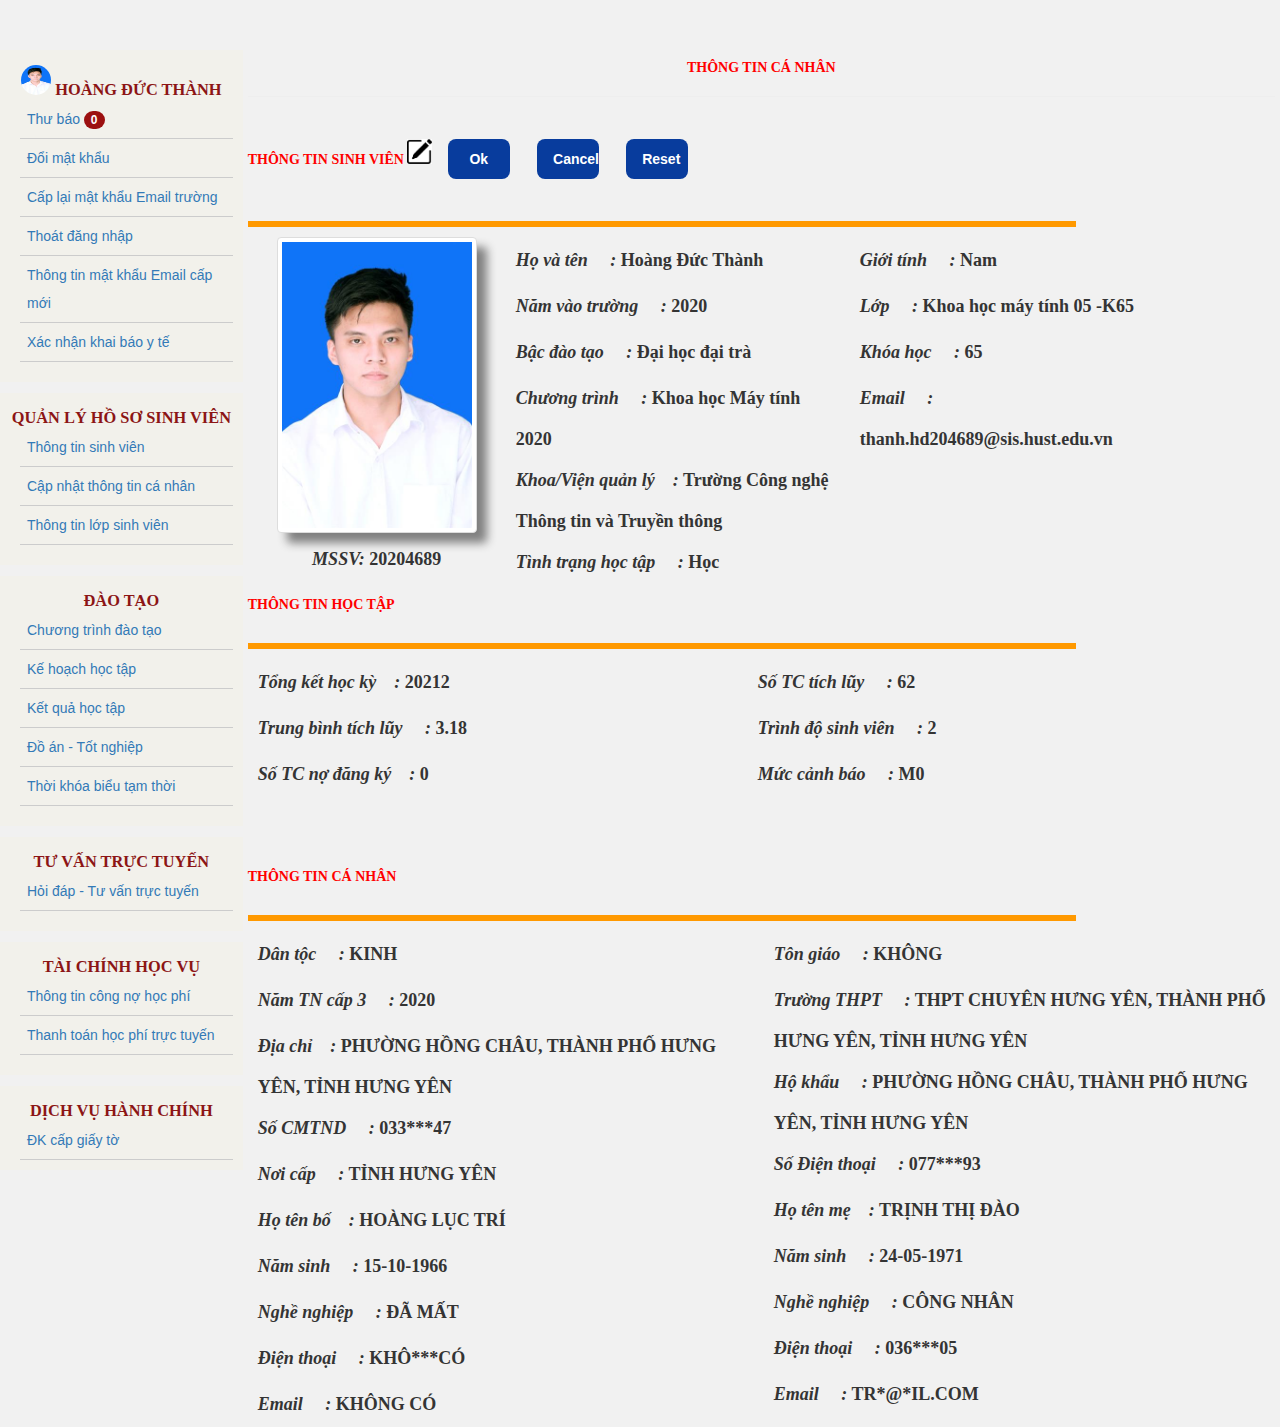
<file: index.html>
<!DOCTYPE html>
<html lang="en">
<head>
    <meta charset="UTF-8">
    <meta http-equiv="X-UA-Compatible" content="IE=edge">
    <meta name="viewport" content="width=device-width, initial-scale=1.0">
    <link rel="stylesheet" href="style.css">

    <title>Document</title>
</head>
<body>
    <div>
        <script src="index.js"></script>
        <section class="content">
            <div class="catalog">
                <div class="catalog__content">
                    <h3 class = "mainContentTitle">
                        <img src="avt.png" style="width:30px;height:30px;border-radius: 50%;">    Hoàng Đức Thành
                    </h3>
                    <ul class="catalog__list">
                        <li class="catalog__item">
                            <a href="#">
                                Thư báo <span class="badge" style="background-color:#9C1010;">0</span>
                            </a>
                        </li>
                        <li class="catalog__item">
                            <a href="#">Đổi mật khẩu</a>
                        </li>
                        <li class="catalog__item">
                            <a href="#">Cấp lại mật khẩu Email trường</a>
                        </li>
                        <li class="catalog__item">
                            <a href="#">Thoát đăng nhập</a>
                        </li>
                        <li class="catalog__item">
                            <a href="#">Thông tin mật khẩu Email cấp mới</a>
                        </li>
                        <li class="catalog__item">
                            <a href="#">Xác nhận khai báo y tế</a>
                        </li>
                    </ul>
                </div>
                <br>
                <div class="catalog__content">
                    <h3 class = "mainContentTitle">Quản lý hồ sơ sinh viên</h3>
                    <ul class="catalog__list">
                        <li class="catalog__item">
                            <a href="#">Thông tin sinh viên</a>
                        </li>
                        <li class="catalog__item">
                            <a href="#">Cập nhật thông tin cá nhân</a>
                        </li>
                        <li class="catalog__item">
                            <a href="#">Thông tin lớp sinh viên</a>
                        </li>
                    </ul>
                    
                </div>
                <br>
                <div class="catalog__content">
                    <h3 class = "mainContentTitle">Đào tạo</h3>
                    <ul class="catalog__list">
                        <li class="catalog__item" class="cosub">
                            <a href="#">Chương trình đào tạo</a>
                        </li>
                        <li class="catalog__item" class="cosub">
                            <a href="#">Kế hoạch học tập</a>
                        </li>
                        <li class="catalog__item" class="cosub">
                            <a href="#">Kết quả học tập</a>
                        </li>
                        <li class="catalog__item" class="cosub">
                            <a href="#">Đồ án - Tốt nghiệp</a>
                        </li>
                        <li class="catalog__item">
                            <a href="#">Thời khóa biểu tạm thời</a>
                        </li>
                    </ul>
    
                </div>
                <br>
                <div class="catalog__content">
                    <h3 class = "mainContentTitle">Tư vấn trực tuyến</h3>
                    <ul class="catalog__list">
                        <li class="catalog__item">
                            <a href="#">Hỏi đáp - Tư vấn trực tuyến</a>
                        </li>
                    </ul>
                </div>
                <br>
                <div class="catalog__content">
                    <h3 class = "mainContentTitle">Tài chính học vụ</h3>
                    <ul class="catalog__list">
                        <li class="catalog__item">
                            <a href="#">Thông tin công nợ học phí</a>
                        </li>
                        <li class="catalog__item">
                            <a href="#">Thanh toán học phí trực tuyến</a>
                        </li>
                    </ul>
                    
                </div>
                <br>
                <div class="catalog__content">
                    <h3 class = "mainContentTitle">Dịch vụ hành chính</h3>
                    <ul class="catalog_list">
                        <li class="catalog__item">
                            <a href="#">ĐK cấp giấy tờ</a>
                        </li>
                    </ul>
                </div>
                <br>
            </div>
            <div class="mainContent">
                <div class="mainContentTitle">
                    <h3>THÔNG TIN CÁ NHÂN</h3>
                    <hr/>
                </div>
                <div class="content__item">
                    <div class="mainContentTitle">
                        THÔNG TIN SINH VIÊN
                        <a onclick="edit()"><img src="pen.png" alt="edit" width="25px"></a>
                        <button onclick="luu()" class="form-submit btn">Ok</button>
                        <button onclick="cancel()" class="form-submit btn">Cancel</button>
                        <button onclick="reset()" class="form-submit btn">Reset</button>
                    </div>
                    <div class="content__main">
                        <div class="col-md-3 content__avt">
                            <img src="avt.png" alt="Avt" class="avt"  id="ttavt">
                            <span class="normalText">
                                <strong>MSSV: </strong>
                                20204689<br/>
                            </span>
                        </div>
                        <div class="col-md-4">
                            <span class="normalText" id="ctl00_ctl00_contentPane_MainPanel_MainContent_lbTextInfo1">
                                <strong>Họ và tên &emsp;: </strong>
                                <span id="ttfullname">Hoàng Đức Thành</span><br>
                                <strong>Năm vào trường &emsp;: </strong>
                                <span id="ttadmission-year">2020</span><br>
                                <strong>Bậc đào tạo &emsp;: </strong>
                                <span id="tttertiary-education">Đại học đại trà</span><br>
                                <strong>Chương trình &emsp;: </strong>
                                <span id="ttstudy-status">Khoa học Máy tính 2020</span><br/>
                                <strong>Khoa/Viện quản lý&emsp;: </strong>
                                <span id="ttstudy-status-school">Trường Công nghệ Thông tin và Truyền thông</span><br/>
                                <strong>Tình trạng học tập &emsp;: </strong>
                                <span id="ttlearn-status">Học</span><br/>
                            </span>
                        </div>
                        <div class="col-md-4">
                            <span class="normalText" id="ctl00_ctl00_contentPane_MainPanel_MainContent_lbTextInfo2">
                                <strong>Giới tính &emsp;: </strong>
                                <span id="ttgender">Nam</span><br/>
                                <strong>Lớp &emsp;: </strong>
                                <span id="ttclass">Khoa học máy tính 05 -K65</span><br/>
                                <strong>Khóa học &emsp;: </strong>
                                <span id="ttcourse">65</span><br/>
                                <strong>Email &emsp;: </strong>
                                <span id="ttemail">thanh.hd204689@sis.hust.edu.vn</span><br/>
                            </span>
                        </div>
                    </div>
                    <div id="editForm">
                        <script>
                            var editForm=document.getElementById("editForm");
                            editForm.style.display="none";
                        </script>
                        <form id="myForm">
                            <div class="editAVT">
                                <img id="avt_edit" width="200px" height="300px">
                                <input type="file" id="url_avt" >
                                <script>
                                    const inputFile = document.getElementById('url_avt');
                                    const previewImage = document.getElementById('avt_edit');
        
                                    inputFile.addEventListener('change', function() {
                                        const file = this.files[0];
                                        const reader = new FileReader();
        
                                        reader.addEventListener('load', function() {
                                        previewImage.src = reader.result;
                                        });
        
                                        if (file) {
                                        reader.readAsDataURL(file);
                                        }
                                    });
                                </script>
                            </div>
                            <div class="input_right_1">
                                <label for="fullname" class="form-label">Họ và Tên:</label>
                                <input type="text" id="fullname" class="form-control">
                                <br> <br>
                                <label for="admission-year" class="form-label">Năm vào Trường:</label>
                                <input type="number" id="admission-year" min="1950" max="2024" step="1" class="form-control"> 
                                <br><br>
                                <label for="tertiary-education" class="form-label">Bậc đào tạo:</label>
                                <select id="tertiary-education" class="form-control">
                                    <option value="Đại học đại trà">Đại học đại trà</option>
                                    <option value="Chương trình tiên tiến">Chương trình tiên tiến</option> 
                                </select>
                                <br><br>
                                <label for="study-status" class="form-label">Chương Trình:</label>
                                <input type="text" id="study-status" class="form-control"> 
                                <br> <br>
                                <label for="study-status-school" class="form-label">Khoa /Viện quản lý:</label>
                                <input type="text" id="study-status-school" class="form-control"> <br> <br>
                                <label for="learn-status" class="form-label">Tình trạng học tập:</label>
                                <select name="learn-status" id="learn-status" class="form-control">
                                    <option value="Học">Học</option>
                                    <option value="Bị đình chỉ">Bị đình chỉ</option>
                                    <option value="Đã tốt nghiệp">Đã tốt nghiệp</option>
                                </select>
                                <br><br>
                                <input type="button" onclick="ok()" value="Gửi"  class="form-submit btn1" style="text-align: center;">
                            </div>
                            <div class="input_right_2">
                                <label form="gender" class="form-label">Giới Tính</label>
                                <select id="gender" class="form-control">
                                    <option value="Nam">Nam</option>
                                    <option value="Nữ">Nữ</option>
                                </select><br><br>
                                <label for="class" class="form-label">Lớp:</label>
                                <input type="text" id="class" class="form-control"><br><br>
                                <label for="course" class="form-label">Khoá học:</label>
                                <input type="number" id="course" min="60" max="68" step="1" class="form-control"><br><br>
                                <label for="email" class="form-label">Email:</label>
                                <input type="text" id="email" class="form-control"><br><br>
                            </div>
                        </form>
                    </div>
                </div>
                <div class="content__item" style="margin-top: 350px;">
                    <div class="mainContentTitle">THÔNG TIN HỌC TẬP</div>
                    <div class="content__main" style="width: 1000px;">
                        <div class="col-md-6">
                            <span class="normalText" id="ctl00_ctl00_contentPane_MainPanel_MainContent_lbTextInfo3">
                                <strong>Tổng kết học kỳ&emsp;: </strong>
                                20212<br/>
                                <strong>Trung bình tích lũy &emsp;: </strong>
                                3.18<br/>
                                <strong>Số TC nợ đăng ký&emsp;: </strong>
                                0<br/>
                            </span>
                        </div>
                        <div class="col-md-6">
                            <span class="normalText" id="ctl00_ctl00_contentPane_MainPanel_MainContent_lbTextInfo4">
                                <strong>Số TC tích lũy &emsp;: </strong>
                                62<br/>
                                <strong>Trình độ sinh viên &emsp;: </strong>
                                2<br/>
                                <strong>Mức cảnh báo &emsp;: </strong>
                                M0<br/>
                            </span>
                        </div>
                    </div>
                </div>
                <div class="content__item" style="margin-top: 200px;">
                    <div class="mainContentTitle">THÔNG TIN CÁ NHÂN</div>
                    <div class="content__main">
                        <div class="col-md-6">
                            <span class="normalText" id="ctl00_ctl00_contentPane_MainPanel_MainContent_lbTextInfo5">
                                <strong>Dân tộc &emsp;: </strong>
                                KINH<br/>
                                <strong>Năm TN cấp 3 &emsp;: </strong>
                                2020<br/>
                                <strong>Địa chỉ&emsp;: </strong>
                                PHƯỜNG HỒNG CHÂU, THÀNH PHỐ HƯNG YÊN, TỈNH HƯNG YÊN<br/>
                                <strong>Số CMTND &emsp;: </strong>
                                033***47<br/>
                                <strong>Nơi cấp &emsp;: </strong>
                                TỈNH HƯNG YÊN<br/>
                                <strong>Họ tên bố&emsp;: </strong>
                                HOÀNG LỤC TRÍ<br/>
                                <strong>Năm sinh &emsp;: </strong>
                                15-10-1966<br/>
                                <strong>Nghề nghiệp &emsp;: </strong>
                                ĐÃ MẤT<br/>
                                <strong>Điện thoại &emsp;: </strong>
                                KHÔ***CÓ<br/>
                                <strong>Email &emsp;: </strong>
                                KHÔNG CÓ<br/>
                            </span>
                        </div>
                        <div class="col-md-6">
                            <span class="normalText" id="ctl00_ctl00_contentPane_MainPanel_MainContent_lbTextInfo6">
                                <strong>Tôn giáo &emsp;: </strong>
                                KHÔNG<br/>
                                <strong>Trường THPT &emsp;: </strong>
                                THPT CHUYÊN HƯNG YÊN, THÀNH PHỐ HƯNG YÊN, TỈNH HƯNG YÊN<br/>
                                <strong>Hộ khẩu &emsp;: </strong>
                                PHƯỜNG HỒNG CHÂU, THÀNH PHỐ HƯNG YÊN, TỈNH HƯNG YÊN<br/>
                                <strong>Số Điện thoại &emsp;: </strong>
                                077***93<br/>
                                <strong>Họ tên mẹ&emsp;: </strong>
                                TRỊNH THỊ ĐÀO<br/>
                                <strong>Năm sinh &emsp;: </strong>
                                24-05-1971<br/>
                                <strong>Nghề nghiệp &emsp;: </strong>
                                CÔNG NHÂN<br/>
                                <strong>Điện thoại &emsp;: </strong>
                                036***05<br/>
                                <strong>Email &emsp;: </strong>
                                TR*@*IL.COM<br/>
                            </span>
                        </div>
                    </div>
                </div>

            </div>
        </section>
    </div>
    <script src="index.js"></script>
</body>
</html>
</file>
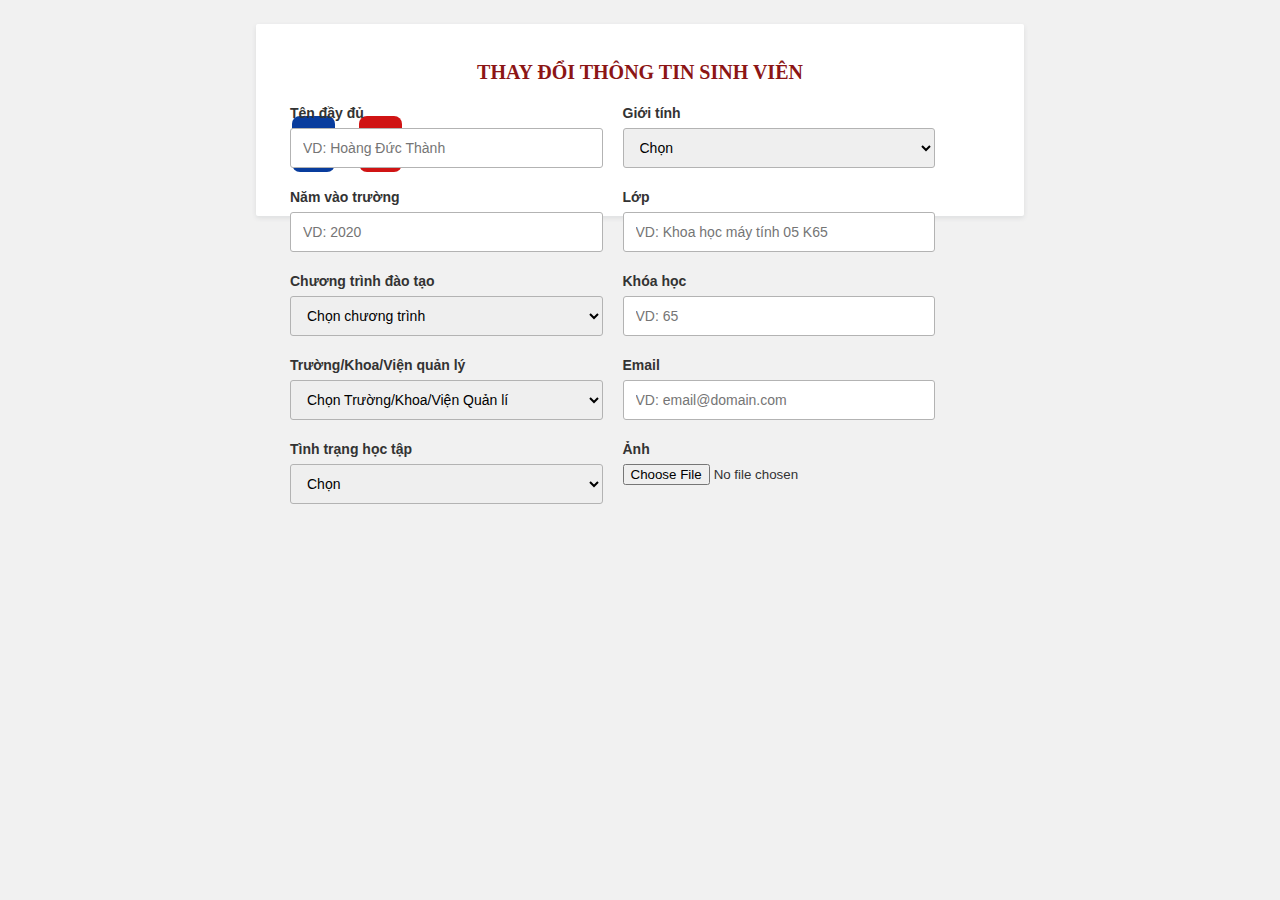
<file: edit.html>
<!DOCTYPE html>
<html lang="en">

<head>
  <meta charset="UTF-8">
  <meta http-equiv="X-UA-Compatible" content="IE=edge">
  <meta name="viewport" content="width=device-width, initial-scale=1.0">
  <link rel="stylesheet" href="style.css">

  <title>Document</title>
</head>

<body>
  <div class="main">
    <form action="index.html" method="GET" autocomplete="on" class="form" id="mform">

      <h3 class="heading mainContentTitle">Thay đổi thông tin sinh viên</h3>
  
      
      <div class="content__main">
        <div class="col-md-6">
          <div class="form-group">
            <label for="fullnamei" class="form-label">Tên đầy đủ</label>
            <input id="fullnamei" name="fullname" type="text" placeholder="VD: Hoàng Đức Thành" class="form-control">
            <span class="form-message"></span>
          </div>

          <div class="form-group">
            <label for="admission-yeari" class="form-label">Năm vào trường</label>
            <input id="admission-yeari" name="admission-year" type="number" placeholder="VD: 2020" class="form-control" min="2000" max="21 00">
            <span class="form-message"></span>
          </div>
  

          <div class="form-group">
            <label for="study-statusi" class="form-label">Chương trình đào tạo</label>
            <select id="study-statusi" name="study-status" class="form-control">
              <option selected>Chọn chương trình</option>
              <option value="Khoa Học Máy Tính">Khoa Học Máy Tính</option>
              <option value="Kĩ Thuật Máy Tính">Kĩ Thuật Máy Tính</option>
              <option value="Tự Động Hóa">Tự Động Hóa</option>
              <option value="Toán-Tin">Toán-Tin</option>
              <option value="Kỹ thuật hóa học">Kỹ thuật hóa học</option>
              <option value="Kỹ thuật in và truyền thông">Kỹ thuật in và truyền thông</option>
              <option value="Kỹ thuật vật liệu">Kỹ thuật vật liệu</option>
              <option value="Vật lý kỹ thuật">Vật lý kỹ thuật</option>
              <option value="Kỹ thuật hạt nhân">Kỹ thuật hạt nhân</option>
              <option value="Kỹ thuật sinh học">Kỹ thuật sinh học</option>
              <option value="Công nghệ may">Công nghệ may</option>
              <option value="Kỹ thuật cơ khí">Kỹ thuật cơ khí</option>
              <option value="Kỹ thuật cơ điện tử">Kỹ thuật cơ điện tử</option>
              <option value="Kỹ thuật nhiệt">Kỹ thuật nhiệt</option>
              <option value="Kỹ thuật điện, điện tử">Kỹ thuật điện, điện tử</option>
              <option value="Kỹ thuật điện tử-truyền thông">Kỹ thuật điện tử-truyền thông</option>
              <option value="Hệ thống thông tin">Hệ thống thông tin</option>
              <option value="Công nghệ thông tin">Công nghệ thông tint</option>
              <option value="Quản trị kinh doanh">Quản trị kinh doanh</option>
              <option value="Tài chính-Ngân hàng">Tài chính-Ngân hàng</option>
              <option value="Ngôn ngữ Anh">Ngôn ngữ Anh</option>
            </select>
            <span class="form-message"></span>
          </div>

          <div class="form-group">
            <label for="study-status-schooli" class="form-label">Trường/Khoa/Viện quản lý</label>
            <select id="study-status-schooli" name="study-status" class="form-control">
              <option selected>Chọn Trường/Khoa/Viện Quản lí</option>
              <option value="Khoa Giáo dục Quốc phòng & An ninh">Khoa Giáo dục Quốc phòng & An ninh</option>
              <option value="Khoa Giáo dục Thể chất">Khoa Giáo dục Thể chất</option>
              <option value="Khoa Lý luận Chính trị">Khoa Lý luận Chính trị</option>
              <option value="Trường Cơ khí">Trường Cơ khí</option>
              <option value="Viện Công nghệ Sinh học và Công nghệ Thực phẩm">Viện Công nghệ Sinh học và Công nghệ Thực phẩm</option>
              <option value="Trường Công nghệ Thông tin và Truyền thông">Trường Công nghệ Thông tin và Truyền thông</option>
              <option value="Viện Dệt may - Da giầy và Thời trang">Viện Dệt may - Da giầy và Thời trang</option>
              <option value="Viện Khoa học và Công nghệ Môi trường">Viện Khoa học và Công nghệ Môi trường</option>
              <option value="Viện Khoa học và Kỹ thuật Vật liệu">Viện Khoa học và Kỹ thuật Vật liệu</option>
              <option value="Viện Kinh tế và Quản lý">Viện Kinh tế và Quản lý</option>
              <option value="Viện Kỹ thuật Hóa học">Viện Kỹ thuật Hóa học</option>
              <option value="Viện Ngoại ngữ">Viện Ngoại ngữ</option>
              <option value="Viện Sư phạm Kỹ thuật">Viện Sư phạm Kỹ thuật</option>
              <option value="Viện Toán ứng dụng và Tin học">Viện Toán ứng dụng và Tin học</option>
              <option value="Viện Vật lý Kỹ thuật">Viện Vật lý Kỹ thuật</option>
              <option value="Trường Điện - Điện tử">Trường Điện - Điện tử</option>
            </select>
            <span class="form-message"></span>
          </div>
    
          <div class="form-group">
            <label for="learn-statusi" class="form-label">Tình trạng học tập</label>
            <select id="learn-statusi" name="learn-status" class="form-control">
              <option selected>Chọn</option>
              <option value="Học">Học</option>
              <option value="Buộc thôi học">Buộc thôi học</option>
              <option value="Tốt Nghiệp">Tốt Nghiệp</option>
            </select>
            <span class="form-message"></span>
          </div>
        </div>
  
        <div class="col-md-6">

          <div class="form-group">
            <label for="genderi" class="form-label">Giới tính </label>
            <select id="genderi" name="gender" class="form-control">
              <option selected>Chọn</option>
              <option value="man">Nam</option>
              <option value="feman">Nữ</option>
            </select>
            <span class="form-message"></span>
          </div>

          <div class="form-group">
            <label for="classi" class="form-label">Lớp</label>
            <input id="classi" name="class" type="text" placeholder="VD: Khoa học máy tính 05 K65" class="form-control">
            <span class="form-message"></span>
          </div>
    
          <div class="form-group">
            <label for="coursei" class="form-label">Khóa học</label>
            <input id="coursei" name="course" type="number" placeholder="VD: 65" class="form-control" min="60" max="70">
            <span class="form-message"></span>
          </div>
    
          <div class="form-group">
            <label for="emaili" class="form-label">Email</label>
            <input id="emaili" name="email" type="text" placeholder="VD: email@domain.com" class="form-control">
            <span class="form-message"></span>
          </div>
    
        
          <div class="form-group">
            <label for="avatar" class="form-label">Ảnh</label>
            <input type="file" id="avatar" name="avatar">
            <span class="form-message"></span>
          </div>
    
        
        </div>
      </div>
      
      <div class="form_btn">
        <button type="submit" class="form-submit btn" onclick="submitForm()">Cập nhật</button>
        <a class="form-cancel btn" href="index.html">Cancel</a>
      </div>
      

    </form>
    <script src="index.js"></script>
  </div>
</body>

</html>
</file>
<file: style.css>
*{
    margin: 0;
    padding: 0;
    box-sizing:border-box;
    text-decoration: none;
    list-style: none;
}

TenMuc{
  font-style: italic;
  font-size: 18px;
}
NoiDung{
  font-size: 18px;
  font-weight: bold;
  font-style: normal;
}

.content{
    margin-top: 50px;
    display: flex;
}

.catalog{
    width: 300px;
}

.catalog__content{
    background: #f2f1eb;
    padding: 10px;
    font-size: 14px;
}

.catalog__content h3{
    text-align: center;
}

.mainContentTitle{
    font-weight: bold;
    color: #8c1515;
    margin-top: 5px !important;
    text-transform: uppercase;
    font-family: "Times New Roman", Times, serif;
}

.mainContent .mainContentTitle{
    color: red !important;
}

.mainContentTitle #edit_btn{
    font-size: 32px;
    color: #000;
    margin-left: 30px;
}

.catalog__list{
    margin-top: 0;
    margin-bottom: 10px;
}

.catalog__item{
    position: relative;
    padding-left: 10px;
    display: block;
}

.catalog__item a{
    display: block;
    text-decoration: none;
    padding: 5px 7px;
    border-bottom: 1px solid #ccc;
    line-height: 2;
    font-size: 1em!important;
    color: #337ab7;
}

.catalog__item:hover a{
    color:#9C1010;
}


.badge {
    display: inline-block;
    min-width: 10px;
    padding: 3px 7px;
    font-size: 12px;
    font-weight: 700;
    line-height: 1;
    color: #fff;
    text-align: center;
    white-space: nowrap;
    vertical-align: middle;
    background-color: #777;
    border-radius: 10px;
}



.mainContent{
    padding: 5px;
    width: 100%;
}
.mainContentTitle h3{
    text-align: center;
    font-size: 14px!important;
}

hr{
    margin-top: 20px;
    margin-bottom: 20px;
    border: 0;
    border-top: 1px solid #eee;
}
.content__item .mainContentTitle{
    padding: 10px 0;
    font-size: 14px;
}
.content__item .mainContentTitle::after{
    content: "";
    line-height: 4px;
    border: 3px solid #FF9900;
    display: block;
    width: 80%;
    margin-top: 30px;
}

.content__avt{
    font: 14px 'Segoe UI','Helvetica Neue','Droid Sans',Arial,Tahoma,Geneva,Sans-serif;
    color: #343434;
    border: 0px solid #cbcbcb;
    text-align: center;
}

.content__avt span{
    display: block;
}

.content__avt .avt{
    width: 200px;
    display: inline-block;
    max-width: 100%;
    height: auto;
    padding: 4px;
    line-height: 1.42857143;
    background-color: #fff;
    border: 1px solid #ddd;
    border-radius: 4px;
    -webkit-transition: all .2s ease-in-out;
    -o-transition: all .2s ease-in-out;
    transition: all .2s ease-in-out;

    box-shadow: 10px 10px 10px grey;
}



.normalText{
    font-family: "Times New Roman", Times, serif;
    line-height: 2em;
    color: #343434;
    font-weight: bold;
    font-size: 18px;
}

strong{
    display: inline-block;
    font-style: italic !important;
    font-weight: 700;
    margin: 5px 0;
}



.content__main{
    display: flex;
    position: absolute;
}

.col-md-3{
    width: 25%;
    padding: 0 10px;
}
.col-md-4{
    width: 33.33333333%;
    padding: 0 10px;
}

.col-md-6{
    width: 50%;
    padding: 0 10px;
}




.grid__row{
    display: flex;
    flex-wrap: wrap;
    margin-left: -12px;
    margin-right: -12px;
}


.col-2{
    padding-left: 12px;
    padding-right: 12px;
    width: 16.667%;
}
.col-4{
    padding-left: 12px;
    padding-right: 12px;
    width: 33.333%;
}
.col-10{
    padding-left: 12px;
    padding-right: 12px;
    width: 83.333%;
}

.col-2-4{
    padding-left: 12px;
    padding-right: 12px;
    width: 20%;
}



  html {
    color: #333;
    font-size: 62.5%;
    font-family: "Open Sans", sans-serif;
    background: #f1f1f1;
  }
  .main {
    display: flex;
    min-width: 100vh;
    justify-content: center;
  }
  .form {
    width: 60%;
    min-height: 100px;
    padding: 32px 24px;
    text-align: center;
    background: #fff;
    border-radius: 2px;
    margin: 24px;
    align-self: center;
    box-shadow: 0 2px 5px 0 rgba(51, 62, 73, 0.1);
  }
  .form .heading {
    font-size: 2rem;
    margin-bottom: 20px;
  }
  .form .desc {
    text-align: center;
    color: #636d77;
    font-size: 1.6rem;
    font-weight: lighter;
    line-height: 2.4rem;
    margin-top: 16px;
    font-weight: 300;
  }
  
  .form-group {
    display: flex;
    margin-bottom: 16px;
    flex-direction: column;
  }
  
  .form-label,
  .form-message {
    text-align: left;
  }
  
  .form-label {
    font-weight: 700;
    padding-bottom: 6px;
    line-height: 1.8rem;
    font-size: 1.4rem;
  }
  
  .form-control {
    height: 40px;
    padding: 8px 12px;
    border: 1px solid #b3b3b3;
    border-radius: 3px;
    outline: none;
    font-size: 1.4rem;
  }
  
  .form-control:hover {
    border-color: #1dbfaf;
  }
  
  .form-group.invalid .form-control {
    border-color: #f33a58;
  }
  
  .form-group.invalid .form-message {
    color: #f33a58;
  }
  
  .form-message {
    font-size: 1.2rem;
    line-height: 1.6rem;
    padding: 4px 0 0;
  }


  .btn {
    outline: none;
    background-color: #0911ea;
    margin: 12px;
    padding: 12px 16px;
    font-weight: 600;
    color: #fff;
    border: none;
    width: 6%;
    font-size: 14px;
    border-radius: 8px;
    cursor: pointer;
  } 

  .btn1 {
    outline: none;
    background-color: #0911ea;
    margin: 12px;
    padding: 12px 16px;
    font-weight: 600;
    color: #fff;
    border: none;
    width: 16%;
    font-size: 14px;
    border-radius: 8px;
    cursor: pointer;
  }
  
  .form-submit {
   
    background-color: #083c9d;
   
  }

  .form-cancel{
    background-color:#d01414;
  }

  .form-cancel:hover{
    background-color:#570808;
  }
  
  .form-submit:hover {
    background-color: #0a6e64;
  }
  
.form_btn {
    display: flex;
}
  

a:link {
  text-decoration: none;
}

a:visited {
  text-decoration: none;
}

a:hover {
  text-decoration: none;
}

a:active {
  text-decoration: underline;
}

.input_nd{
  font-size: 18px;
  font-weight: bold;
  font-style: normal;
  width: 50%;
  border: none;
}

#editForm{
  position:absolute;
  background-color: #f2f1eb;
  z-index: -10;
  height: 350px;
}

#myForm{
  display: flex;
}

.input_right_1{
  width: 400px;
}

.input_right_2{
  width: 350px;
}

.editAVT{
  width: 300px;
  margin-left: 50px;
}
</file>
